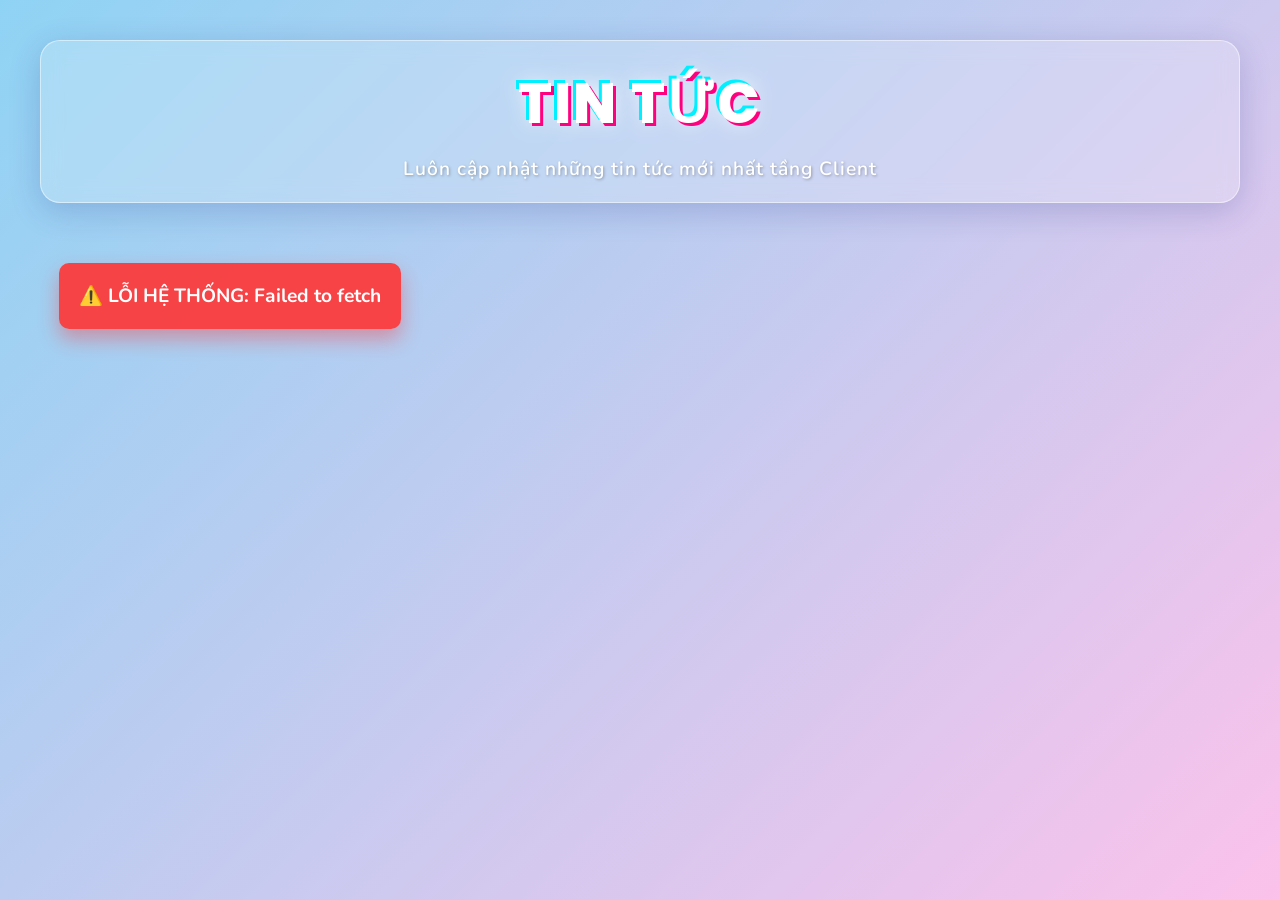
<file: index.html>
<!DOCTYPE html>
<html lang="vi">
<head>
    <meta charset="UTF-8">
    <meta name="viewport" content="width=device-width, initial-scale=1.0">
    <title>LamSon News - Modern Client</title>
</head>
    <style>
        /* ==========================================================================
   RESET & BIẾN MÀU CƠ BẢN
   ========================================================================== */
@import url('https://fonts.googleapis.com/css2?family=Nunito:wght@400;600;800&family=Poppins:wght@500;700&display=swap');

:root {
    --card-bg: rgba(255, 255, 255, 0.98);
    --text-main: #1e293b;
    --text-muted: #64748b;
    --neon-pink: #ff007f;
    --neon-blue: #00f0ff;
    --neon-purple: #8a2be2;
}

* {
    margin: 0;
    padding: 0;
    box-sizing: border-box;
}

/* Tùy chỉnh thanh cuộn (Scrollbar) siêu màu mè */
::-webkit-scrollbar {
    width: 12px;
}
::-webkit-scrollbar-track {
    background: #111; 
}
::-webkit-scrollbar-thumb {
    background: linear-gradient(180deg, var(--neon-pink), var(--neon-blue));
    border-radius: 10px;
    border: 3px solid #111;
}

/* ==========================================================================
   BODY & BACKGROUND ĐỘNG (ANIMATED MESH GRADIENT)
   ========================================================================== */
body {
    font-family: 'Nunito', sans-serif;
    color: var(--text-main);
    min-height: 100vh;
    padding: 40px 20px;
    background: linear-gradient(-45deg, #ff9a9e, #fecfef, #a18cd1, #fbc2eb, #8fd3f4);
    background-size: 400% 400%;
    animation: gradientBG 15s ease infinite;
    overflow-x: hidden;
}

@keyframes gradientBG {
    0% { background-position: 0% 50%; }
    50% { background-position: 100% 50%; }
    100% { background-position: 0% 50%; }
}

.container {
    max-width: 1200px;
    margin: 0 auto;
    position: relative;
    z-index: 10;
}

/* ==========================================================================
   HEADER SANG TRỌNG
   ========================================================================== */
.page-header {
    text-align: center;
    margin-bottom: 60px;
    padding: 20px;
    background: rgba(255, 255, 255, 0.2);
    backdrop-filter: blur(10px);
    -webkit-backdrop-filter: blur(10px);
    border-radius: 20px;
    border: 1px solid rgba(255, 255, 255, 0.5);
    box-shadow: 0 8px 32px 0 rgba(31, 38, 135, 0.2);
    animation: dropDown 1s cubic-bezier(0.25, 1, 0.5, 1) forwards;
}

@keyframes dropDown {
    from { transform: translateY(-50px); opacity: 0; }
    to { transform: translateY(0); opacity: 1; }
}

.page-header h1 {
    font-family: 'Poppins', sans-serif;
    font-size: 3.5rem;
    font-weight: 800;
    text-transform: uppercase;
    letter-spacing: 2px;
    color: #ffffff;
    text-shadow: 
        3px 3px 0px var(--neon-pink),
        -3px -3px 0px var(--neon-blue),
        0px 0px 20px rgba(255,255,255,0.8);
    margin-bottom: 10px;
}

.page-header p {
    font-size: 1.2rem;
    color: #fff;
    font-weight: 600;
    text-shadow: 1px 1px 3px rgba(0,0,0,0.3);
    letter-spacing: 1px;
}

/* ==========================================================================
   GRID & KHỐI CARD TIN TỨC (TRẮNG MUỐT NỔI LÊN)
   ========================================================================== */
.news-grid {
    display: grid;
    grid-template-columns: repeat(auto-fill, minmax(320px, 1fr));
    gap: 30px;
    perspective: 1000px;
}

.news-card {
    background: var(--card-bg);
    border-radius: 20px;
    padding: 30px;
    display: flex;
    flex-direction: column;
    justify-content: space-between;
    position: relative;
    overflow: hidden;
    box-shadow: 0 15px 35px rgba(0, 0, 0, 0.15), 
                inset 0 0 0 1px rgba(255, 255, 255, 1);
    transition: all 0.4s cubic-bezier(0.175, 0.885, 0.32, 1.275);
    transform-style: preserve-3d;
    z-index: 1;
}

.news-card::before {
    content: '';
    position: absolute;
    top: 0; left: 0; right: 0; bottom: 0;
    border-radius: 20px;
    padding: 3px;
    background: linear-gradient(135deg, var(--neon-pink), var(--neon-blue), var(--neon-purple));
    -webkit-mask: linear-gradient(#fff 0 0) content-box, linear-gradient(#fff 0 0);
    -webkit-mask-composite: xor;
    mask-composite: exclude;
    opacity: 0;
    transition: opacity 0.4s ease;
    z-index: -1;
}

.news-card:hover {
    transform: translateY(-15px) scale(1.03) rotateX(5deg) rotateY(-5deg);
    box-shadow: 
        0 30px 40px rgba(0, 0, 0, 0.2),
        -15px 15px 30px rgba(255, 0, 127, 0.2),
        15px -15px 30px rgba(0, 240, 255, 0.2);
}

.news-card:hover::before {
    opacity: 1;
}

.news-card h3 {
    font-family: 'Poppins', sans-serif;
    font-size: 1.3rem;
    color: #111;
    margin-bottom: 15px;
    line-height: 1.4;
    text-transform: uppercase;
    background-image: linear-gradient(to right, var(--neon-pink), var(--neon-blue));
    background-size: 0% 3px;
    background-repeat: no-repeat;
    background-position: left bottom;
    transition: background-size 0.4s ease;
    padding-bottom: 5px;
}

.news-card:hover h3 {
    background-size: 100% 3px;
}

.news-card p {
    color: var(--text-muted);
    line-height: 1.7;
    font-size: 1rem;
    margin-bottom: 25px;
}

.read-more {
    display: inline-block;
    padding: 10px 25px;
    background: linear-gradient(45deg, #1e293b, #334155);
    color: #ffffff !important;
    text-decoration: none;
    border-radius: 50px;
    font-weight: bold;
    font-size: 0.9rem;
    text-align: center;
    transition: all 0.3s ease;
    box-shadow: 0 5px 15px rgba(30, 41, 59, 0.3);
    border: 1px solid transparent;
}

.read-more:hover {
    background: #ffffff;
    color: #1e293b !important;
    border-color: #1e293b;
    transform: translateY(-2px);
    box-shadow: 0 8px 20px rgba(255, 255, 255, 0.5);
}

/* ==========================================================================
   LOADING SPINNER (VÒNG XOAY HIỆN ĐẠI SIÊU MƯỢT)
   ========================================================================== */
.loading-spinner {
    width: 60px;
    height: 60px;
    border: 5px solid rgba(255,255,255,0.3);
    border-radius: 50%;
    border-top-color: var(--neon-pink);
    border-bottom-color: var(--neon-blue);
    animation: spin 1s cubic-bezier(0.68, -0.55, 0.265, 1.55) infinite;
    margin: 60px auto;
    display: none;
    box-shadow: 0 0 20px rgba(255,255,255,0.5);
}

@keyframes spin {
    0% { transform: rotate(0deg) scale(1); }
    50% { transform: rotate(180deg) scale(1.2); }
    100% { transform: rotate(360deg) scale(1); }
}

/* ==========================================================================
   THÔNG BÁO LỖI (ERROR MESSAGE)
   ========================================================================== */
.error-msg {
    background: rgba(255, 51, 51, 0.9);
    color: #fff;
    padding: 20px;
    border-radius: 10px;
    text-align: center;
    font-weight: bold;
    font-size: 1.2rem;
    box-shadow: 0 10px 20px rgba(255, 51, 51, 0.4);
    animation: shake 0.5s ease-in-out;
    max-width: 500px;
    margin: 0 auto;
}

@keyframes shake {
    0%, 100% { transform: translateX(0); }
    20%, 60% { transform: translateX(-10px); }
    40%, 80% { transform: translateX(10px); }
}
    </style>
<body>

    <div class="container">
        <header class="page-header">
            <h1>TIN TỨC</h1>
            <p>Luôn cập nhật những tin tức mới nhất tầng Client</p>
        </header>
        
        <div id="loading" class="loading-spinner"></div>
        
        <div id="news-container" class="news-grid"></div>
    </div>

    <script src="app.js"></script>
</body>
</html>
</file>
